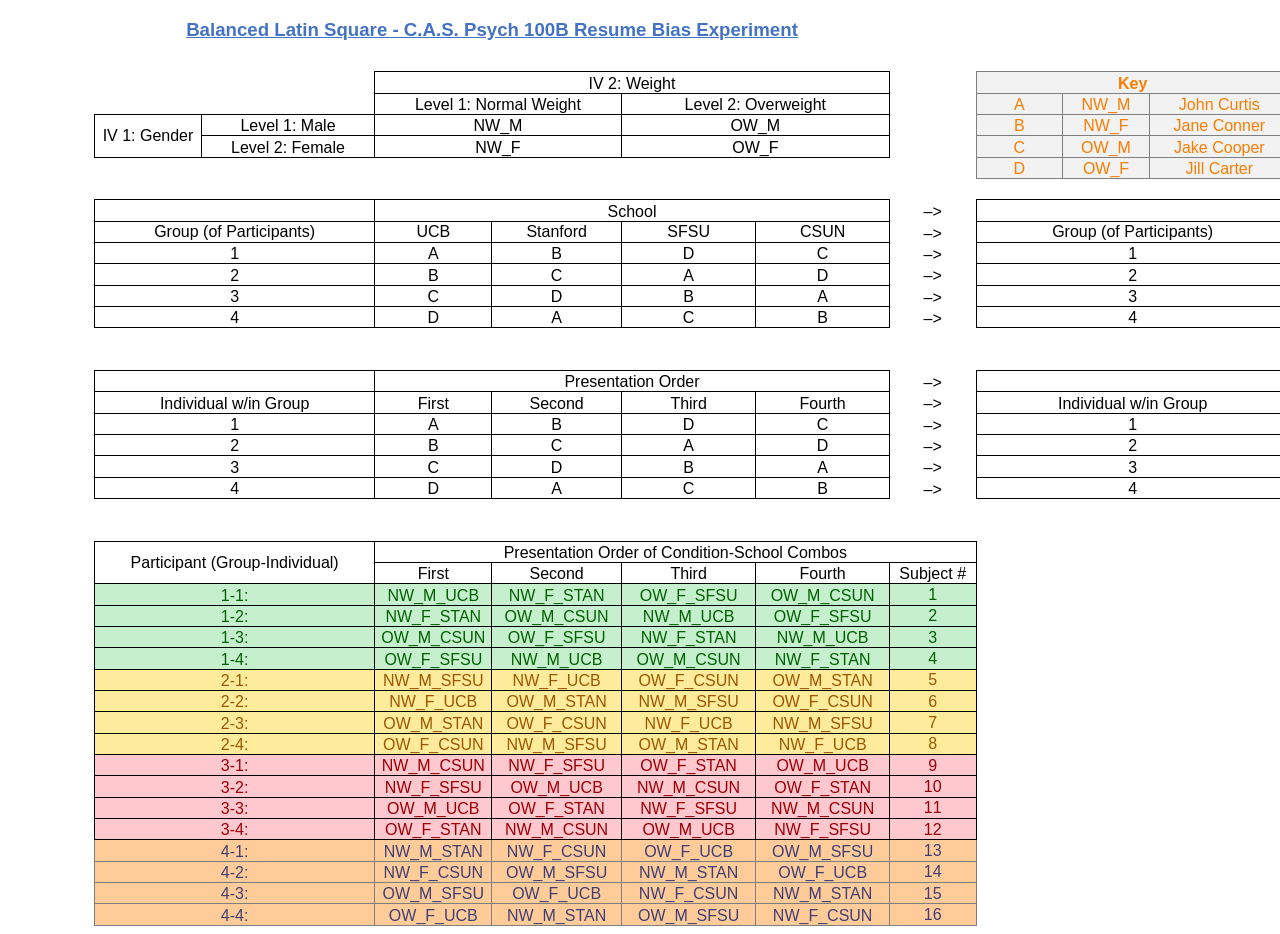
<file: BalancedLatinSquare.htm>
<html xmlns:v="urn:schemas-microsoft-com:vml"
xmlns:o="urn:schemas-microsoft-com:office:office"
xmlns:x="urn:schemas-microsoft-com:office:excel"
xmlns="http://www.w3.org/TR/REC-html40">

<head>
<meta http-equiv=Content-Type content="text/html; charset=utf-8">
<meta name=ProgId content=Excel.Sheet>
<meta name=Generator content="Microsoft Excel 15">
<link rel=File-List href="BalancedLatinSquare.fld/filelist.xml">
<style>
<!--table
	{mso-displayed-decimal-separator:"\.";
	mso-displayed-thousand-separator:"\,";}
@page
	{margin:.75in .7in .75in .7in;
	mso-header-margin:.3in;
	mso-footer-margin:.3in;}
.style49
	{background:#FFC7CE;
	mso-pattern:black none;
	color:#9C0006;
	font-size:12.0pt;
	font-weight:400;
	font-style:normal;
	text-decoration:none;
	font-family:Calibri, sans-serif;
	mso-font-charset:0;
	mso-style-name:Bad;
	mso-style-id:27;}
.style53
	{background:#F2F2F2;
	mso-pattern:black none;
	color:#FA7D00;
	font-size:12.0pt;
	font-weight:700;
	font-style:normal;
	text-decoration:none;
	font-family:Calibri, sans-serif;
	mso-font-charset:0;
	border:.5pt solid #7F7F7F;
	mso-style-name:Calculation;
	mso-style-id:22;}
.style48
	{background:#C6EFCE;
	mso-pattern:black none;
	color:#006100;
	font-size:12.0pt;
	font-weight:400;
	font-style:normal;
	text-decoration:none;
	font-family:Calibri, sans-serif;
	mso-font-charset:0;
	mso-style-name:Good;
	mso-style-id:26;}
.style51
	{background:#FFCC99;
	mso-pattern:black none;
	color:#3F3F76;
	font-size:12.0pt;
	font-weight:400;
	font-style:normal;
	text-decoration:none;
	font-family:Calibri, sans-serif;
	mso-font-charset:0;
	border:.5pt solid #7F7F7F;
	mso-style-name:Input;
	mso-style-id:20;}
.style50
	{background:#FFEB9C;
	mso-pattern:black none;
	color:#9C5700;
	font-size:12.0pt;
	font-weight:400;
	font-style:normal;
	text-decoration:none;
	font-family:Calibri, sans-serif;
	mso-font-charset:0;
	mso-style-name:Neutral;
	mso-style-id:28;}
.style0
	{mso-number-format:General;
	text-align:general;
	vertical-align:bottom;
	white-space:nowrap;
	mso-rotate:0;
	mso-background-source:auto;
	mso-pattern:auto;
	color:black;
	font-size:12.0pt;
	font-weight:400;
	font-style:normal;
	text-decoration:none;
	font-family:Calibri, sans-serif;
	mso-font-charset:0;
	border:none;
	mso-protection:locked visible;
	mso-style-name:Normal;
	mso-style-id:0;}
td
	{mso-style-parent:style0;
	padding-top:1px;
	padding-right:1px;
	padding-left:1px;
	mso-ignore:padding;
	color:black;
	font-size:12.0pt;
	font-weight:400;
	font-style:normal;
	text-decoration:none;
	font-family:Calibri, sans-serif;
	mso-font-charset:0;
	mso-number-format:General;
	text-align:general;
	vertical-align:bottom;
	border:none;
	mso-background-source:auto;
	mso-pattern:auto;
	mso-protection:locked visible;
	white-space:nowrap;
	mso-rotate:0;}
.xl65
	{mso-style-parent:style0;
	text-align:center;
	vertical-align:middle;
	border:.5pt solid windowtext;}
.xl66
	{mso-style-parent:style0;
	text-align:center;
	border:.5pt solid windowtext;}
.xl67
	{mso-style-parent:style0;
	text-align:center;}
.xl68
	{mso-style-parent:style0;
	color:#4472C4;
	font-size:14.0pt;
	font-weight:700;
	text-decoration:underline;
	text-underline-style:single;
	text-align:center;
	vertical-align:middle;}
.xl69
	{mso-style-parent:style0;
	text-align:center;
	border-top:.5pt solid windowtext;
	border-right:none;
	border-bottom:.5pt solid windowtext;
	border-left:.5pt solid windowtext;}
.xl70
	{mso-style-parent:style0;
	text-align:center;
	border-top:.5pt solid windowtext;
	border-right:none;
	border-bottom:.5pt solid windowtext;
	border-left:none;}
.xl71
	{mso-style-parent:style0;
	text-align:center;
	border-top:.5pt solid windowtext;
	border-right:.5pt solid windowtext;
	border-bottom:.5pt solid windowtext;
	border-left:none;}
.xl72
	{mso-style-parent:style48;
	color:#006100;
	text-align:center;
	border:.5pt solid windowtext;
	background:#C6EFCE;
	mso-pattern:black none;}
.xl73
	{mso-style-parent:style50;
	color:#9C5700;
	text-align:center;
	border:.5pt solid windowtext;
	background:#FFEB9C;
	mso-pattern:black none;}
.xl74
	{mso-style-parent:style49;
	color:#9C0006;
	text-align:center;
	border:.5pt solid windowtext;
	background:#FFC7CE;
	mso-pattern:black none;}
.xl75
	{mso-style-parent:style51;
	color:#3F3F76;
	text-align:center;
	border:.5pt solid #7F7F7F;
	background:#FFCC99;
	mso-pattern:black none;}
.xl76
	{mso-style-parent:style48;
	color:#006100;
	text-align:center;
	vertical-align:middle;
	border:.5pt solid windowtext;
	background:#C6EFCE;
	mso-pattern:black none;}
.xl77
	{mso-style-parent:style50;
	color:#9C5700;
	text-align:center;
	vertical-align:middle;
	border:.5pt solid windowtext;
	background:#FFEB9C;
	mso-pattern:black none;}
.xl78
	{mso-style-parent:style49;
	color:#9C0006;
	text-align:center;
	vertical-align:middle;
	border:.5pt solid windowtext;
	background:#FFC7CE;
	mso-pattern:black none;}
.xl79
	{mso-style-parent:style51;
	color:#3F3F76;
	text-align:center;
	vertical-align:middle;
	border:.5pt solid #7F7F7F;
	background:#FFCC99;
	mso-pattern:black none;}
.xl80
	{mso-style-parent:style53;
	color:#FA7D00;
	font-weight:700;
	text-align:center;
	border:.5pt solid #7F7F7F;
	background:#F2F2F2;
	mso-pattern:black none;}
.xl81
	{mso-style-parent:style53;
	color:#FA7D00;
	text-align:center;
	border:.5pt solid #7F7F7F;
	background:#F2F2F2;
	mso-pattern:black none;}
-->
</style>
</head>

<body link="#0563C1" vlink="#954F72">

<table border=0 cellpadding=0 cellspacing=0 width=1631 style='border-collapse:
 collapse;table-layout:fixed;width:1221pt'>
 <col width=87 style='width:65pt'>
 <col width=107 style='mso-width-source:userset;mso-width-alt:3413;width:80pt'>
 <col width=87 span=2 style='width:65pt'>
 <col width=117 style='mso-width-source:userset;mso-width-alt:3754;width:88pt'>
 <col width=129 style='mso-width-source:userset;mso-width-alt:4138;width:97pt'>
 <col width=135 style='mso-width-source:userset;mso-width-alt:4309;width:101pt'>
 <col width=133 style='mso-width-source:userset;mso-width-alt:4266;width:100pt'>
 <col width=87 span=3 style='width:65pt'>
 <col width=140 style='mso-width-source:userset;mso-width-alt:4480;width:105pt'>
 <col width=87 span=4 style='width:65pt'>
 <tr height=21 style='height:16.0pt'>
  <td height=21 width=87 style='height:16.0pt;width:65pt'></td>
  <td colspan=7 rowspan=2 class=xl68 width=795 style='width:596pt'>Balanced
  Latin Square - C.A.S. Psych 100B Resume Bias Experiment</td>
  <td width=87 style='width:65pt'></td>
  <td width=87 style='width:65pt'></td>
  <td width=87 style='width:65pt'></td>
  <td width=140 style='width:105pt'></td>
  <td width=87 style='width:65pt'></td>
  <td width=87 style='width:65pt'></td>
  <td width=87 style='width:65pt'></td>
  <td width=87 style='width:65pt'></td>
 </tr>
 <tr height=21 style='height:16.0pt'>
  <td height=21 style='height:16.0pt'></td>
  <td colspan=8 style='mso-ignore:colspan'></td>
 </tr>
 <tr height=21 style='height:16.0pt'>
  <td height=21 colspan=16 style='height:16.0pt;mso-ignore:colspan'></td>
 </tr>
 <tr height=21 style='height:16.0pt'>
  <td height=21 colspan=4 style='height:16.0pt;mso-ignore:colspan'></td>
  <td colspan=4 class=xl69 style='border-right:.5pt solid black'>IV 2: Weight</td>
  <td></td>
  <td colspan=3 class=xl80>Key</td>
  <td colspan=4 style='mso-ignore:colspan'></td>
 </tr>
 <tr height=21 style='height:16.0pt'>
  <td height=21 colspan=4 style='height:16.0pt;mso-ignore:colspan'></td>
  <td colspan=2 class=xl69 style='border-right:.5pt solid black'>Level 1:
  Normal Weight</td>
  <td colspan=2 class=xl69 style='border-right:.5pt solid black;border-left:
  none'>Level 2: Overweight</td>
  <td></td>
  <td class=xl81 style='border-top:none'>A</td>
  <td class=xl81 style='border-top:none;border-left:none'>NW_M</td>
  <td class=xl81 style='border-top:none;border-left:none'>John Curtis</td>
  <td colspan=4 style='mso-ignore:colspan'></td>
 </tr>
 <tr height=21 style='height:16.0pt'>
  <td height=21 style='height:16.0pt'></td>
  <td rowspan=2 class=xl65>IV 1: Gender</td>
  <td colspan=2 class=xl66 style='border-left:none'>Level 1: Male</td>
  <td colspan=2 class=xl66 style='border-left:none'>NW_M</td>
  <td colspan=2 class=xl66 style='border-left:none'>OW_M</td>
  <td></td>
  <td class=xl81 style='border-top:none'>B</td>
  <td class=xl81 style='border-top:none;border-left:none'>NW_F</td>
  <td class=xl81 style='border-top:none;border-left:none'>Jane Conner</td>
  <td colspan=4 style='mso-ignore:colspan'></td>
 </tr>
 <tr height=21 style='height:16.0pt'>
  <td height=21 style='height:16.0pt'></td>
  <td colspan=2 class=xl66 style='border-left:none'>Level 2: Female</td>
  <td colspan=2 class=xl66 style='border-left:none'>NW_F</td>
  <td colspan=2 class=xl66 style='border-left:none'>OW_F</td>
  <td></td>
  <td class=xl81 style='border-top:none'>C</td>
  <td class=xl81 style='border-top:none;border-left:none'>OW_M</td>
  <td class=xl81 style='border-top:none;border-left:none'>Jake Cooper</td>
  <td colspan=4 style='mso-ignore:colspan'></td>
 </tr>
 <tr height=21 style='height:16.0pt'>
  <td height=21 colspan=9 style='height:16.0pt;mso-ignore:colspan'></td>
  <td class=xl81 style='border-top:none'>D</td>
  <td class=xl81 style='border-top:none;border-left:none'>OW_F</td>
  <td class=xl81 style='border-top:none;border-left:none'>Jill Carter</td>
  <td colspan=4 style='mso-ignore:colspan'></td>
 </tr>
 <tr height=21 style='height:16.0pt'>
  <td height=21 colspan=16 style='height:16.0pt;mso-ignore:colspan'></td>
 </tr>
 <tr height=21 style='height:16.0pt'>
  <td height=21 style='height:16.0pt'></td>
  <td colspan=3 class=xl66>&nbsp;</td>
  <td colspan=4 class=xl66 style='border-left:none'>School</td>
  <td class=xl67>–&gt;</td>
  <td colspan=3 class=xl66>&nbsp;</td>
  <td colspan=4 class=xl66 style='border-left:none'>School</td>
 </tr>
 <tr height=21 style='height:16.0pt'>
  <td height=21 style='height:16.0pt'></td>
  <td colspan=3 class=xl65>Group (of Participants)</td>
  <td class=xl65 style='border-top:none;border-left:none'>UCB</td>
  <td class=xl65 style='border-top:none;border-left:none'>Stanford</td>
  <td class=xl65 style='border-top:none;border-left:none'>SFSU</td>
  <td class=xl65 style='border-top:none;border-left:none'>CSUN</td>
  <td class=xl67>–&gt;</td>
  <td colspan=3 class=xl65>Group (of Participants)</td>
  <td class=xl65 style='border-top:none;border-left:none'>UCB</td>
  <td class=xl65 style='border-top:none;border-left:none'>Stanford</td>
  <td class=xl65 style='border-top:none;border-left:none'>SFSU</td>
  <td class=xl65 style='border-top:none;border-left:none'>CSUN</td>
 </tr>
 <tr height=21 style='height:16.0pt'>
  <td height=21 style='height:16.0pt'></td>
  <td colspan=3 class=xl66>1</td>
  <td class=xl66 style='border-top:none;border-left:none'>A</td>
  <td class=xl66 style='border-top:none;border-left:none'>B</td>
  <td class=xl66 style='border-top:none;border-left:none'>D</td>
  <td class=xl66 style='border-top:none;border-left:none'>C</td>
  <td class=xl67>–&gt;</td>
  <td colspan=3 class=xl66>1</td>
  <td class=xl66 style='border-top:none;border-left:none'>NW_M</td>
  <td class=xl66 style='border-top:none;border-left:none'>NW_F</td>
  <td class=xl66 style='border-top:none;border-left:none'>OW_F</td>
  <td class=xl66 style='border-top:none;border-left:none'>OW_M</td>
 </tr>
 <tr height=21 style='height:16.0pt'>
  <td height=21 style='height:16.0pt'></td>
  <td colspan=3 class=xl66>2</td>
  <td class=xl66 style='border-top:none;border-left:none'>B</td>
  <td class=xl66 style='border-top:none;border-left:none'>C</td>
  <td class=xl66 style='border-top:none;border-left:none'>A</td>
  <td class=xl66 style='border-top:none;border-left:none'>D</td>
  <td class=xl67>–&gt;</td>
  <td colspan=3 class=xl66>2</td>
  <td class=xl66 style='border-top:none;border-left:none'>NW_F</td>
  <td class=xl66 style='border-top:none;border-left:none'>OW_M</td>
  <td class=xl66 style='border-top:none;border-left:none'>NW_M</td>
  <td class=xl66 style='border-top:none;border-left:none'>OW_F</td>
 </tr>
 <tr height=21 style='height:16.0pt'>
  <td height=21 style='height:16.0pt'></td>
  <td colspan=3 class=xl66>3</td>
  <td class=xl66 style='border-top:none;border-left:none'>C</td>
  <td class=xl66 style='border-top:none;border-left:none'>D</td>
  <td class=xl66 style='border-top:none;border-left:none'>B</td>
  <td class=xl66 style='border-top:none;border-left:none'>A</td>
  <td class=xl67>–&gt;</td>
  <td colspan=3 class=xl66>3</td>
  <td class=xl66 style='border-top:none;border-left:none'>OW_M</td>
  <td class=xl66 style='border-top:none;border-left:none'>OW_F</td>
  <td class=xl66 style='border-top:none;border-left:none'>NW_F</td>
  <td class=xl66 style='border-top:none;border-left:none'>NW_M</td>
 </tr>
 <tr height=21 style='height:16.0pt'>
  <td height=21 style='height:16.0pt'></td>
  <td colspan=3 class=xl66>4</td>
  <td class=xl66 style='border-top:none;border-left:none'>D</td>
  <td class=xl66 style='border-top:none;border-left:none'>A</td>
  <td class=xl66 style='border-top:none;border-left:none'>C</td>
  <td class=xl66 style='border-top:none;border-left:none'>B</td>
  <td class=xl67>–&gt;</td>
  <td colspan=3 class=xl66>4</td>
  <td class=xl66 style='border-top:none;border-left:none'>OW_F</td>
  <td class=xl66 style='border-top:none;border-left:none'>NW_M</td>
  <td class=xl66 style='border-top:none;border-left:none'>OW_M</td>
  <td class=xl66 style='border-top:none;border-left:none'>NW_F</td>
 </tr>
 <tr height=21 style='height:16.0pt'>
  <td height=21 style='height:16.0pt'></td>
  <td class=xl67></td>
  <td class=xl67></td>
  <td class=xl67></td>
  <td class=xl67></td>
  <td class=xl67></td>
  <td class=xl67></td>
  <td class=xl67></td>
  <td class=xl67></td>
  <td class=xl67></td>
  <td class=xl67></td>
  <td class=xl67></td>
  <td class=xl67></td>
  <td class=xl67></td>
  <td class=xl67></td>
  <td class=xl67></td>
 </tr>
 <tr height=21 style='height:16.0pt'>
  <td height=21 colspan=8 style='height:16.0pt;mso-ignore:colspan'></td>
  <td class=xl67></td>
  <td colspan=7 style='mso-ignore:colspan'></td>
 </tr>
 <tr height=21 style='height:16.0pt'>
  <td height=21 style='height:16.0pt'></td>
  <td colspan=3 class=xl66>&nbsp;</td>
  <td colspan=4 class=xl66 style='border-left:none'>Presentation Order</td>
  <td class=xl67>–&gt;</td>
  <td colspan=3 class=xl66>&nbsp;</td>
  <td colspan=4 class=xl66 style='border-left:none'>Presentation Order</td>
 </tr>
 <tr height=21 style='height:16.0pt'>
  <td height=21 style='height:16.0pt'></td>
  <td colspan=3 class=xl66>Individual w/in Group</td>
  <td class=xl66 style='border-top:none;border-left:none'>First</td>
  <td class=xl66 style='border-top:none;border-left:none'>Second</td>
  <td class=xl66 style='border-top:none;border-left:none'>Third</td>
  <td class=xl66 style='border-top:none;border-left:none'>Fourth</td>
  <td class=xl67>–&gt;</td>
  <td colspan=3 class=xl66>Individual w/in Group</td>
  <td class=xl66 style='border-top:none;border-left:none'>First</td>
  <td class=xl66 style='border-top:none;border-left:none'>Second</td>
  <td class=xl66 style='border-top:none;border-left:none'>Third</td>
  <td class=xl66 style='border-top:none;border-left:none'>Fourth</td>
 </tr>
 <tr height=21 style='height:16.0pt'>
  <td height=21 style='height:16.0pt'></td>
  <td colspan=3 class=xl66>1</td>
  <td class=xl66 style='border-top:none;border-left:none'>A</td>
  <td class=xl66 style='border-top:none;border-left:none'>B</td>
  <td class=xl66 style='border-top:none;border-left:none'>D</td>
  <td class=xl66 style='border-top:none;border-left:none'>C</td>
  <td class=xl67>–&gt;</td>
  <td colspan=3 class=xl66>1</td>
  <td class=xl66 style='border-top:none;border-left:none'>NW_M</td>
  <td class=xl66 style='border-top:none;border-left:none'>NW_F</td>
  <td class=xl66 style='border-top:none;border-left:none'>OW_F</td>
  <td class=xl66 style='border-top:none;border-left:none'>OW_M</td>
 </tr>
 <tr height=21 style='height:16.0pt'>
  <td height=21 style='height:16.0pt'></td>
  <td colspan=3 class=xl66>2</td>
  <td class=xl66 style='border-top:none;border-left:none'>B</td>
  <td class=xl66 style='border-top:none;border-left:none'>C</td>
  <td class=xl66 style='border-top:none;border-left:none'>A</td>
  <td class=xl66 style='border-top:none;border-left:none'>D</td>
  <td class=xl67>–&gt;</td>
  <td colspan=3 class=xl66>2</td>
  <td class=xl66 style='border-top:none;border-left:none'>NW_F</td>
  <td class=xl66 style='border-top:none;border-left:none'>OW_M</td>
  <td class=xl66 style='border-top:none;border-left:none'>NW_M</td>
  <td class=xl66 style='border-top:none;border-left:none'>OW_F</td>
 </tr>
 <tr height=21 style='height:16.0pt'>
  <td height=21 style='height:16.0pt'></td>
  <td colspan=3 class=xl66>3</td>
  <td class=xl66 style='border-top:none;border-left:none'>C</td>
  <td class=xl66 style='border-top:none;border-left:none'>D</td>
  <td class=xl66 style='border-top:none;border-left:none'>B</td>
  <td class=xl66 style='border-top:none;border-left:none'>A</td>
  <td class=xl67>–&gt;</td>
  <td colspan=3 class=xl66>3</td>
  <td class=xl66 style='border-top:none;border-left:none'>OW_M</td>
  <td class=xl66 style='border-top:none;border-left:none'>OW_F</td>
  <td class=xl66 style='border-top:none;border-left:none'>NW_F</td>
  <td class=xl66 style='border-top:none;border-left:none'>NW_M</td>
 </tr>
 <tr height=21 style='height:16.0pt'>
  <td height=21 style='height:16.0pt'></td>
  <td colspan=3 class=xl66>4</td>
  <td class=xl66 style='border-top:none;border-left:none'>D</td>
  <td class=xl66 style='border-top:none;border-left:none'>A</td>
  <td class=xl66 style='border-top:none;border-left:none'>C</td>
  <td class=xl66 style='border-top:none;border-left:none'>B</td>
  <td class=xl67>–&gt;</td>
  <td colspan=3 class=xl66>4</td>
  <td class=xl66 style='border-top:none;border-left:none'>OW_F</td>
  <td class=xl66 style='border-top:none;border-left:none'>NW_M</td>
  <td class=xl66 style='border-top:none;border-left:none'>OW_M</td>
  <td class=xl66 style='border-top:none;border-left:none'>NW_F</td>
 </tr>
 <tr height=21 style='height:16.0pt'>
  <td height=21 style='height:16.0pt'></td>
  <td class=xl67></td>
  <td class=xl67></td>
  <td class=xl67></td>
  <td class=xl67></td>
  <td class=xl67></td>
  <td class=xl67></td>
  <td class=xl67></td>
  <td colspan=8 style='mso-ignore:colspan'></td>
 </tr>
 <tr height=21 style='height:16.0pt'>
  <td height=21 colspan=16 style='height:16.0pt;mso-ignore:colspan'></td>
 </tr>
 <tr height=21 style='height:16.0pt'>
  <td height=21 style='height:16.0pt'></td>
  <td colspan=3 rowspan=2 class=xl65>Participant (Group-Individual)</td>
  <td colspan=5 class=xl66 style='border-left:none'>Presentation Order of
  Condition-School Combos</td>
  <td colspan=7 style='mso-ignore:colspan'></td>
 </tr>
 <tr height=21 style='height:16.0pt'>
  <td height=21 style='height:16.0pt'></td>
  <td class=xl66 style='border-top:none;border-left:none'>First</td>
  <td class=xl66 style='border-top:none;border-left:none'>Second</td>
  <td class=xl66 style='border-top:none;border-left:none'>Third</td>
  <td class=xl66 style='border-top:none;border-left:none'>Fourth</td>
  <td class=xl65 style='border-top:none;border-left:none'>Subject #</td>
  <td colspan=7 style='mso-ignore:colspan'></td>
 </tr>
 <tr height=21 style='height:16.0pt'>
  <td height=21 style='height:16.0pt'></td>
  <td colspan=3 class=xl72>1-1:</td>
  <td class=xl72 style='border-top:none;border-left:none'>NW_M_UCB</td>
  <td class=xl72 style='border-top:none;border-left:none'>NW_F_STAN</td>
  <td class=xl72 style='border-top:none;border-left:none'>OW_F_SFSU</td>
  <td class=xl72 style='border-top:none;border-left:none'>OW_M_CSUN</td>
  <td class=xl76 style='border-top:none;border-left:none'>1</td>
  <td colspan=7 style='mso-ignore:colspan'></td>
 </tr>
 <tr height=21 style='height:16.0pt'>
  <td height=21 style='height:16.0pt'></td>
  <td colspan=3 class=xl72>1-2:</td>
  <td class=xl72 style='border-top:none;border-left:none'>NW_F_STAN</td>
  <td class=xl72 style='border-top:none;border-left:none'>OW_M_CSUN</td>
  <td class=xl72 style='border-top:none;border-left:none'>NW_M_UCB</td>
  <td class=xl72 style='border-top:none;border-left:none'>OW_F_SFSU</td>
  <td class=xl76 style='border-top:none;border-left:none'>2</td>
  <td colspan=7 style='mso-ignore:colspan'></td>
 </tr>
 <tr height=21 style='height:16.0pt'>
  <td height=21 style='height:16.0pt'></td>
  <td colspan=3 class=xl72>1-3:</td>
  <td class=xl72 style='border-top:none;border-left:none'>OW_M_CSUN</td>
  <td class=xl72 style='border-top:none;border-left:none'>OW_F_SFSU</td>
  <td class=xl72 style='border-top:none;border-left:none'>NW_F_STAN</td>
  <td class=xl72 style='border-top:none;border-left:none'>NW_M_UCB</td>
  <td class=xl76 style='border-top:none;border-left:none'>3</td>
  <td colspan=7 style='mso-ignore:colspan'></td>
 </tr>
 <tr height=21 style='height:16.0pt'>
  <td height=21 style='height:16.0pt'></td>
  <td colspan=3 class=xl72>1-4:</td>
  <td class=xl72 style='border-top:none;border-left:none'>OW_F_SFSU</td>
  <td class=xl72 style='border-top:none;border-left:none'>NW_M_UCB</td>
  <td class=xl72 style='border-top:none;border-left:none'>OW_M_CSUN</td>
  <td class=xl72 style='border-top:none;border-left:none'>NW_F_STAN</td>
  <td class=xl76 style='border-top:none;border-left:none'>4</td>
  <td colspan=7 style='mso-ignore:colspan'></td>
 </tr>
 <tr height=21 style='height:16.0pt'>
  <td height=21 style='height:16.0pt'></td>
  <td colspan=3 class=xl73>2-1:</td>
  <td class=xl73 style='border-top:none;border-left:none'>NW_M_SFSU</td>
  <td class=xl73 style='border-top:none;border-left:none'>NW_F_UCB</td>
  <td class=xl73 style='border-top:none;border-left:none'>OW_F_CSUN</td>
  <td class=xl73 style='border-top:none;border-left:none'>OW_M_STAN</td>
  <td class=xl77 style='border-top:none;border-left:none'>5</td>
  <td colspan=7 style='mso-ignore:colspan'></td>
 </tr>
 <tr height=21 style='height:16.0pt'>
  <td height=21 style='height:16.0pt'></td>
  <td colspan=3 class=xl73>2-2:</td>
  <td class=xl73 style='border-top:none;border-left:none'>NW_F_UCB</td>
  <td class=xl73 style='border-top:none;border-left:none'>OW_M_STAN</td>
  <td class=xl73 style='border-top:none;border-left:none'>NW_M_SFSU</td>
  <td class=xl73 style='border-top:none;border-left:none'>OW_F_CSUN</td>
  <td class=xl77 style='border-top:none;border-left:none'>6</td>
  <td colspan=7 style='mso-ignore:colspan'></td>
 </tr>
 <tr height=21 style='height:16.0pt'>
  <td height=21 style='height:16.0pt'></td>
  <td colspan=3 class=xl73>2-3:</td>
  <td class=xl73 style='border-top:none;border-left:none'>OW_M_STAN</td>
  <td class=xl73 style='border-top:none;border-left:none'>OW_F_CSUN</td>
  <td class=xl73 style='border-top:none;border-left:none'>NW_F_UCB</td>
  <td class=xl73 style='border-top:none;border-left:none'>NW_M_SFSU</td>
  <td class=xl77 style='border-top:none;border-left:none'>7</td>
  <td colspan=7 style='mso-ignore:colspan'></td>
 </tr>
 <tr height=21 style='height:16.0pt'>
  <td height=21 style='height:16.0pt'></td>
  <td colspan=3 class=xl73>2-4:</td>
  <td class=xl73 style='border-top:none;border-left:none'>OW_F_CSUN</td>
  <td class=xl73 style='border-top:none;border-left:none'>NW_M_SFSU</td>
  <td class=xl73 style='border-top:none;border-left:none'>OW_M_STAN</td>
  <td class=xl73 style='border-top:none;border-left:none'>NW_F_UCB</td>
  <td class=xl77 style='border-top:none;border-left:none'>8</td>
  <td colspan=7 style='mso-ignore:colspan'></td>
 </tr>
 <tr height=21 style='height:16.0pt'>
  <td height=21 style='height:16.0pt'></td>
  <td colspan=3 class=xl74>3-1:</td>
  <td class=xl74 style='border-top:none;border-left:none'>NW_M_CSUN</td>
  <td class=xl74 style='border-top:none;border-left:none'>NW_F_SFSU</td>
  <td class=xl74 style='border-top:none;border-left:none'>OW_F_STAN</td>
  <td class=xl74 style='border-top:none;border-left:none'>OW_M_UCB</td>
  <td class=xl78 style='border-top:none;border-left:none'>9</td>
  <td colspan=7 style='mso-ignore:colspan'></td>
 </tr>
 <tr height=21 style='height:16.0pt'>
  <td height=21 style='height:16.0pt'></td>
  <td colspan=3 class=xl74>3-2:</td>
  <td class=xl74 style='border-top:none;border-left:none'>NW_F_SFSU</td>
  <td class=xl74 style='border-top:none;border-left:none'>OW_M_UCB</td>
  <td class=xl74 style='border-top:none;border-left:none'>NW_M_CSUN</td>
  <td class=xl74 style='border-top:none;border-left:none'>OW_F_STAN</td>
  <td class=xl78 style='border-top:none;border-left:none'>10</td>
  <td colspan=7 style='mso-ignore:colspan'></td>
 </tr>
 <tr height=21 style='height:16.0pt'>
  <td height=21 style='height:16.0pt'></td>
  <td colspan=3 class=xl74>3-3:</td>
  <td class=xl74 style='border-top:none;border-left:none'>OW_M_UCB</td>
  <td class=xl74 style='border-top:none;border-left:none'>OW_F_STAN</td>
  <td class=xl74 style='border-top:none;border-left:none'>NW_F_SFSU</td>
  <td class=xl74 style='border-top:none;border-left:none'>NW_M_CSUN</td>
  <td class=xl78 style='border-top:none;border-left:none'>11</td>
  <td colspan=7 style='mso-ignore:colspan'></td>
 </tr>
 <tr height=21 style='height:16.0pt'>
  <td height=21 style='height:16.0pt'></td>
  <td colspan=3 class=xl74>3-4:</td>
  <td class=xl74 style='border-top:none;border-left:none'>OW_F_STAN</td>
  <td class=xl74 style='border-top:none;border-left:none'>NW_M_CSUN</td>
  <td class=xl74 style='border-top:none;border-left:none'>OW_M_UCB</td>
  <td class=xl74 style='border-top:none;border-left:none'>NW_F_SFSU</td>
  <td class=xl78 style='border-top:none;border-left:none'>12</td>
  <td colspan=7 style='mso-ignore:colspan'></td>
 </tr>
 <tr height=21 style='height:16.0pt'>
  <td height=21 style='height:16.0pt'></td>
  <td colspan=3 class=xl75>4-1:</td>
  <td class=xl75 style='border-left:none'>NW_M_STAN</td>
  <td class=xl75 style='border-left:none'>NW_F_CSUN</td>
  <td class=xl75 style='border-left:none'>OW_F_UCB</td>
  <td class=xl75 style='border-left:none'>OW_M_SFSU</td>
  <td class=xl79 style='border-left:none'>13</td>
  <td colspan=7 style='mso-ignore:colspan'></td>
 </tr>
 <tr height=21 style='height:16.0pt'>
  <td height=21 style='height:16.0pt'></td>
  <td colspan=3 class=xl75>4-2:</td>
  <td class=xl75 style='border-top:none;border-left:none'>NW_F_CSUN</td>
  <td class=xl75 style='border-top:none;border-left:none'>OW_M_SFSU</td>
  <td class=xl75 style='border-top:none;border-left:none'>NW_M_STAN</td>
  <td class=xl75 style='border-top:none;border-left:none'>OW_F_UCB</td>
  <td class=xl79 style='border-top:none;border-left:none'>14</td>
  <td colspan=7 style='mso-ignore:colspan'></td>
 </tr>
 <tr height=21 style='height:16.0pt'>
  <td height=21 style='height:16.0pt'></td>
  <td colspan=3 class=xl75>4-3:</td>
  <td class=xl75 style='border-top:none;border-left:none'>OW_M_SFSU</td>
  <td class=xl75 style='border-top:none;border-left:none'>OW_F_UCB</td>
  <td class=xl75 style='border-top:none;border-left:none'>NW_F_CSUN</td>
  <td class=xl75 style='border-top:none;border-left:none'>NW_M_STAN</td>
  <td class=xl79 style='border-top:none;border-left:none'>15</td>
  <td colspan=7 style='mso-ignore:colspan'></td>
 </tr>
 <tr height=21 style='height:16.0pt'>
  <td height=21 style='height:16.0pt'></td>
  <td colspan=3 class=xl75>4-4:</td>
  <td class=xl75 style='border-top:none;border-left:none'>OW_F_UCB</td>
  <td class=xl75 style='border-top:none;border-left:none'>NW_M_STAN</td>
  <td class=xl75 style='border-top:none;border-left:none'>OW_M_SFSU</td>
  <td class=xl75 style='border-top:none;border-left:none'>NW_F_CSUN</td>
  <td class=xl79 style='border-top:none;border-left:none'>16</td>
  <td colspan=7 style='mso-ignore:colspan'></td>
 </tr>
</table>

</body>

</html>
</file>
